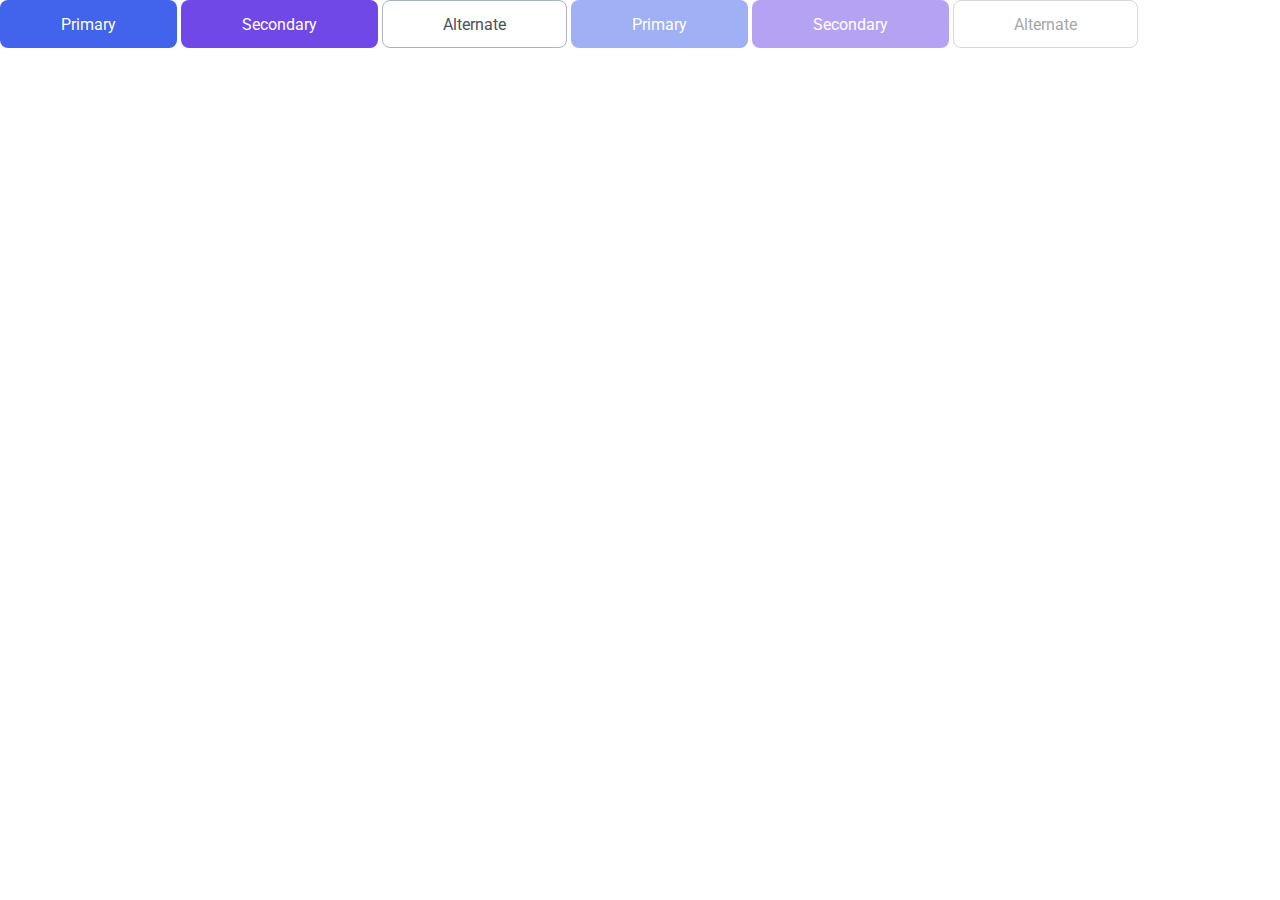
<file: 03-lection1/01-button/index.html>
<!DOCTYPE html>
<!-- Страница с кнопкой -->
<html lang="ru">

<head>
    <link rel="stylesheet" href="../../assets/css/main.css">
    <link rel="stylesheet" href="./button.css">
</head>

<body>
    <section>
        <button class="button button__primary">Primary</button>
        <button class="button button__secondary">Secondary</button>
        <button class="button button__alternate">Alternate</button>

        <button class="button button__primary" disabled>Primary</button>
        <button class="button button__secondary" disabled>Secondary</button>
        <button class="button button__alternate" disabled>Alternate</button>
    </section>
</body>

</html>
</file>
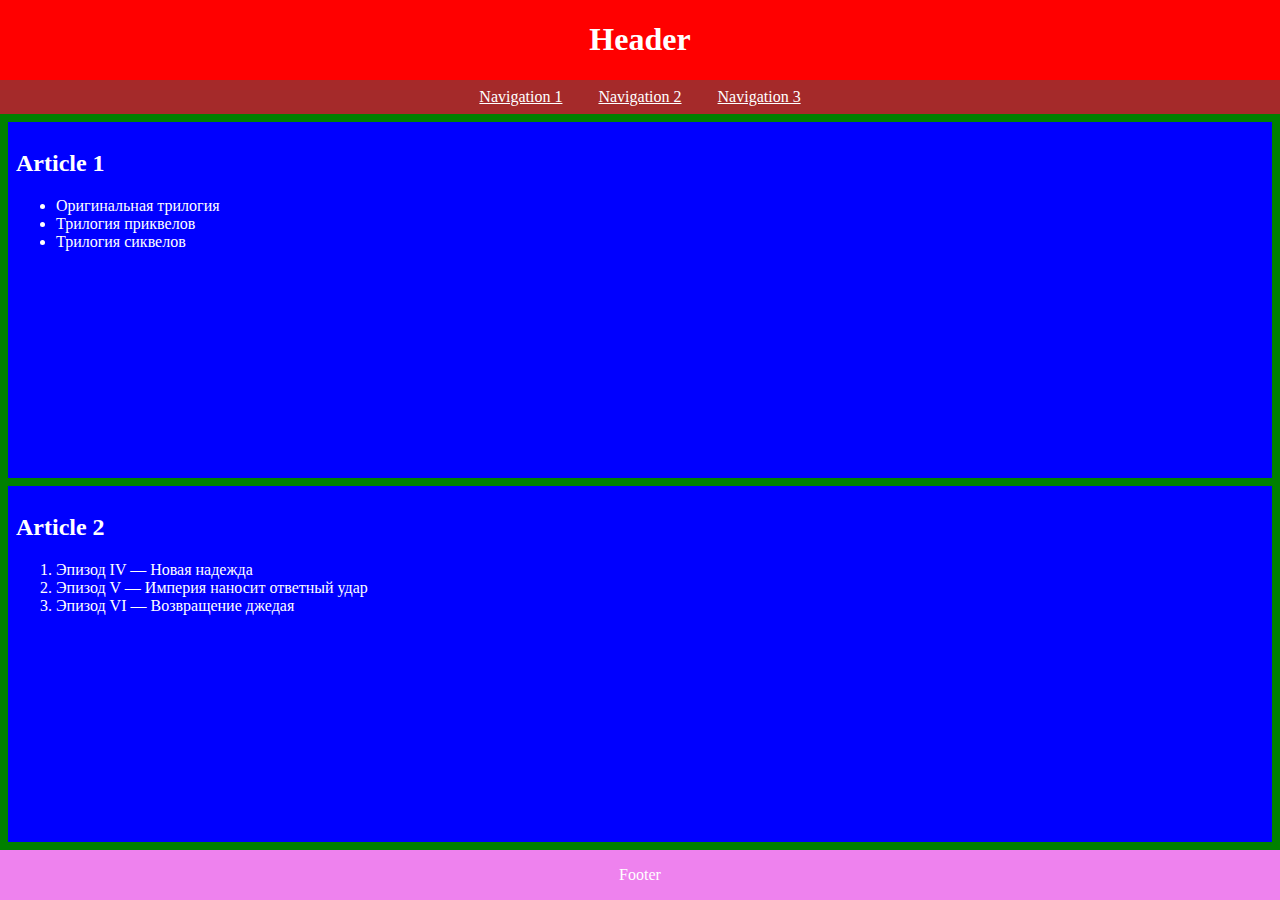
<file: 02-dz0/01-semantic-mockup/solution.html>
<!DOCTYPE html>
<html lang="ru">
<!-- Ваше решение -->

<head>
    <link rel="stylesheet" href="solution.css">
</head>

<body>
    <header>
        <h1>Header</h1>
        <nav>
            <ul>
                <li><a href="#">Navigation 1</a></li>
                <li><a href="#">Navigation 2</a></li>
                <li><a href="#">Navigation 3</a></li>
            </ul>
        </nav>
    </header>

    <main>
        <article>
            <h2>Article 1</h2>

            <ul>
                <li>Оригинальная трилогия</li>
                <li>Трилогия приквелов</li>
                <li>Трилогия сиквелов</li>
            </ul>
        </article>
        <article>
            <h2>Article 2</h2>

            <ol>
                <li>Эпизод IV — Новая надежда</li>
                <li>Эпизод V — Империя наносит ответный удар</a></li>
                <li>Эпизод VI — Возвращение джедая</li>
            </ol>
        </article>
    </main>
    <footer>
        <p>Footer</p>
    </footer>
</body>

</html>
</file>
<file: 03-lection1/01-button/button.css>
/* Стилизация кнопки */

.button {
    height: 48px;
    color: var(--white);
    cursor: pointer;
    border: 1px solid transparent;
    padding: 15px 60px;
    border-radius: 8px;

    font-size: 16px;
    line-height: 18.75px;
    text-align: center;
}

.button:disabled {
    cursor: not-allowed;
    opacity: 50%;
}

.button__primary {
    background-color: var(--primary);
    transition: opacity 200ms ease-in-out, background 200ms ease-in-out;
}

.button__primary:hover {
    background-color: var(--primary-hover);
}

.button__secondary {
    background-color: var(--secondary);
    transition: opacity 200ms ease-in-out, background 200ms ease-in-out;
}

.button__secondary:hover {
    background-color: var(--secondary-hover);
}

.button__alternate {
    background-color: var(--alternate);
    color: var(--grey-4);
    border-color: var(--grey-3);
    transition: opacity 200ms ease-in-out, border 200ms ease-in-out;
}

.button__alternate:hover {
    border-color: var(--black);
}
</file>
<file: 02-dz0/01-semantic-mockup/solution.css>
body {
    margin: 0;
    padding: 0;
    min-height: 100vh;
    display: flex;
    flex-direction: column;
    color: white;
}

header {
    background-color: red;
    padding: 0px;
    text-align: center;
}

nav {
    background-color: brown;
    text-align: center;
}

main {
    background-color: green;
    flex-grow: 1;
    display: flex;
    flex-direction: column;
    gap: 8px;
    padding: 8px;
}

footer {
    background-color: violet;
    text-align: center;
}

article {
    background-color: blue;
    flex-grow: 1;
    padding: 8px;
}

nav ul {
    margin: 0;
    padding: 0 16px;
}

nav ul li {
    display: inline-block;
    padding: 8px 16px;
}

nav ul li a {
    color: white;
}
</file>
<file: assets/css/main.css>
@import "./normalize.css";
@import '../fonts/fonts.css';
@import '../../03-lection1/01-button/button.css';

:root {
    --white: #ffffff;
    --black: #212429;
    --pink: #F784AD;
    --purple: #7048E8;
    --purple-2: #5028C6;
    --blue: #4263EB;
    --blue-2: #2342C0;
    --red: #F03D3E;
    --grey-1: #F8F9FA;
    --grey-2: #DDE2E5;
    --grey-3: #ACB5BD;
    --grey-4: #495057;

    --error: var(--red);
    --success: var(--blue);

    --primary: var(--blue);
    --primary-hover: var(--blue-2);

    --secondary: var(--purple);
    --secondary-hover: var(--purple-2);

}

* {
    font-family: 'Roboto', sans-serif;
}
</file>
